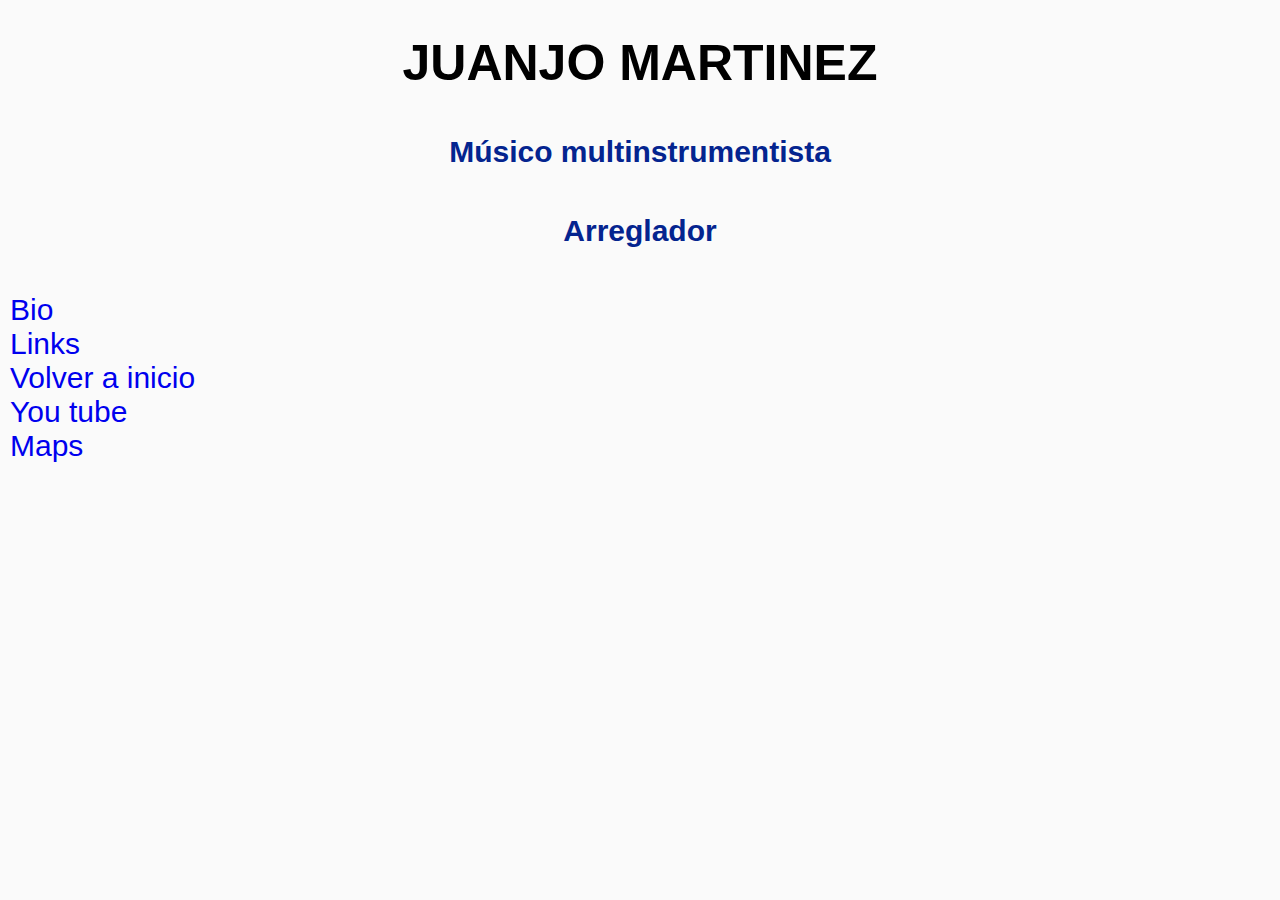
<file: links.html>
<!DOCTYPE html>
<html lang="es">

<head>
    <meta charset="UTF-8">
    <meta http-equiv="X-UA-Compatible" content="IE=edge">
    <meta name="viewport" content="width=device-width, initial-scale=1.0">
    <title>Juanjo Martinez Músico</title>
    <link rel="stylesheet" href="estilo.css">

</head>

<body>
    <article id="fondo">
        <header>
            <h1 class="Nombre">JUANJO MARTINEZ</h1>
            <h2>Músico multinstrumentista</h2>
            <h2>Arreglador</h2>
        </header>

        <div class="menu">
            <a href="pagina 2 BIO.html">Bio </a><br>
            <a href="links.html">Links </a><br>
            <a href="index.html"> Volver a inicio </a><br>
            <a href="https://www.youtube.com/channel/UCOPhvbvTNUYr1vdqIw_dagg">You tube</a><br>
            <a href="https://goo.gl/maps/qgM6NqnmEEAFFmN4A">Maps</a><br>
        </div>
        

    </article>

</html>
</file>
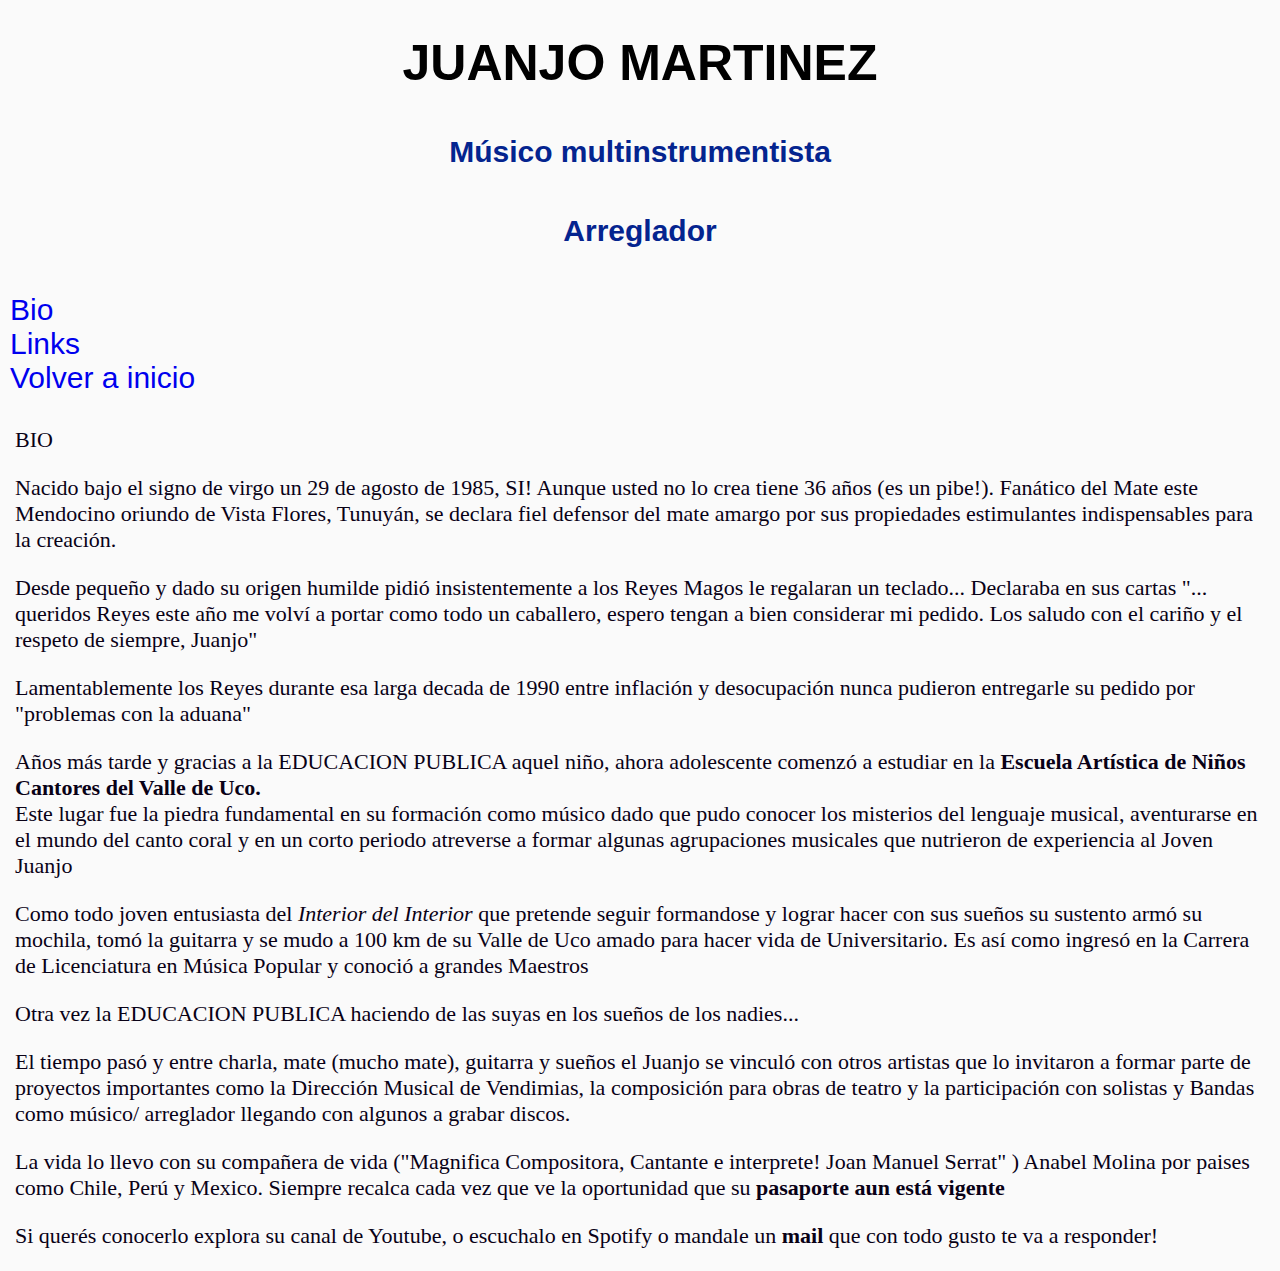
<file: pagina 2 BIO.html>
<!DOCTYPE html>
<html lang="es">
<head>
    <meta charset="UTF-8">
    <meta http-equiv="X-UA-Compatible" content="IE=edge">
    <meta name="viewport" content="width=device-width, initial-scale=1.0">
    <title>Juanjo Martinez Músico</title>
    <link rel="stylesheet" href="estilo.css">
   
</head>
<body>
    <article id="fondo">
    <header>
         
        <h1 class="Nombre">JUANJO MARTINEZ</h1>
        <h2>Músico multinstrumentista</h2>
        <h2>Arreglador</h2>
    </header>
  <div class="menu">
  
        <a href="pagina 2 BIO.html" >Bio </a> <br>
        <a href="links.html" >Links </a> <br>
        <a href="index.html"> Volver a inicio </a>
    </div>

<h1 class="BIO"></h1> 
<!--<section class="texto">-->
    <p>BIO</p>
  <p>  Nacido bajo el signo de virgo un 29 de agosto de 1985, SI! Aunque usted no lo crea tiene 36 años (es un pibe!)<!--Definir la variable años para que se actualice cada año-->. Fanático del Mate este Mendocino oriundo de Vista Flores, Tunuyán, se declara fiel defensor del mate amargo por sus propiedades estimulantes indispensables para la creación.
  </p> 
<p>Desde pequeño y dado su origen humilde pidió insistentemente a los Reyes Magos le regalaran un teclado... Declaraba en sus cartas "... queridos Reyes este año me volví a portar como todo un caballero, espero tengan a bien considerar mi pedido. Los saludo con el cariño y el respeto de siempre, Juanjo"
</p>
<p>Lamentablemente los Reyes durante esa larga decada de 1990 entre inflación y desocupación nunca pudieron entregarle su pedido por "problemas con la aduana" </p>
<p>Años más tarde y gracias a la EDUCACION PUBLICA aquel niño, ahora adolescente comenzó a estudiar en la <b> Escuela Artística de Niños Cantores del Valle de Uco.</b> <br> Este lugar fue la piedra fundamental en su formación como músico dado que pudo conocer los misterios del lenguaje musical, aventurarse en el mundo del canto coral y en un corto periodo atreverse a formar algunas agrupaciones musicales que nutrieron de experiencia al Joven Juanjo</br></p>
<p>Como todo joven entusiasta del <i>Interior del Interior</i> que pretende seguir formandose y lograr hacer con sus sueños su sustento armó su mochila, tomó la guitarra y se mudo a 100 km de su Valle de Uco amado para hacer vida de Universitario. Es así como ingresó en la Carrera de Licenciatura en Música Popular y conoció a grandes Maestros</p>
<p>Otra vez la EDUCACION PUBLICA haciendo de las suyas en los sueños de los nadies... </p>
<p>El tiempo pasó y entre charla, mate (mucho mate), guitarra y sueños el Juanjo se vinculó con otros artistas que lo invitaron a formar parte de proyectos importantes como la Dirección Musical de Vendimias, la composición para obras de teatro y la participación con solistas y Bandas como músico/ arreglador llegando con algunos a grabar discos. </p>
<p>La vida lo llevo con su compañera de vida ("Magnifica Compositora, Cantante e interprete! Joan Manuel Serrat"  ) Anabel Molina por paises como Chile, Perú y Mexico. Siempre recalca cada vez que ve la oportunidad que su <b>pasaporte aun está vigente </b></p>
<p>Si querés conocerlo explora su canal de Youtube, o escuchalo en Spotify o mandale un <b>mail</b> que con todo gusto te va a responder!</p>
</body>
</section>
</article>
</html>
</file>
<file: estilo.css>
/**{
    margin-left: 15px;
    margin-right: 15px;
}*/

.marca{
    width: 100%;
    max-width: 200px;
}

.galeria
{
    box-sizing: border-box;
}
body{
    margin: 0;
    padding: 0;

}
img{
    width: 100%;
}
.menu {
    padding: 10px;
    border: 8px;
    border-radius: 8px;
    color: rgb(175, 6, 6) solid;
    font-family: 'Lucida Sans', 'Lucida Sans Regular', 'Lucida Grande', 'Lucida Sans Unicode', Geneva, Verdana, sans-serif;
    font-size: 30px;
    text-decoration: none;
    color: rgb(107, 2, 11);
    /*
    padding: 10px;
    border: 80px;
    border-radius: 8px;
    color: rgb(10, 1, 1) solid;
*/
}
.Nombre {
    text-align: center;
  color: black;
  font-size: 50px;
  font-family: Verdana, Geneva, Tahoma, sans-serif

}

h2 {
    text-align: center;
    font-family: 'Lucida Sans', 'Lucida Sans Regular', 'Lucida Grande', 'Lucida Sans Unicode', Geneva, Verdana, sans-serif;
    font-size: 30px;
    color: rgb(4, 36, 143);
    padding: 10px;
}
a {
    text-decoration: none;
}

p {
    margin-left: 15px;
    margin-right: 15px;
    color: rgb(9, 1, 22);
    font-size: 22px ;
}

/* {
    padding: 10px;
    border: 8px;
    border-radius: 8px;
    color: rgb(175, 6, 6) solid;
    font-family: 'Lucida Sans', 'Lucida Sans Regular', 'Lucida Grande', 'Lucida Sans Unicode', Geneva, Verdana, sans-serif;
    font-size: 30px;
    text-decoration: none;
    color: rgb(139, 4, 15);
}*/
 

body {
    background-color: rgb(250, 250, 250);
}
.row {
    display: flex;
    padding: 5px;
    flex-wrap: wrap;
}
.colum {
  flex: 25%;
 padding: 5px; 
}
.colum img {
    margin-top: 5px;
}
@media (max-width: 600px){
    .colum {
        flex: 100%;}
}
@media (max-width: 800px){
    .colum {
        flex: 50%;
}
}
/*
.texto{
    font-family: Arial, Helvetica, sans-serif;
    font-size: x-large;
}*/

.BIO {
   
    font-family: 'Lucida Sans', 'Lucida Sans Regular', 'Lucida Grande', 'Lucida Sans Unicode', Geneva, Verdana, sans-serif;
    font-size: 10px;
    color: rgb(14, 11, 11);}

h1{
    font-size: 15px;
}
</file>
